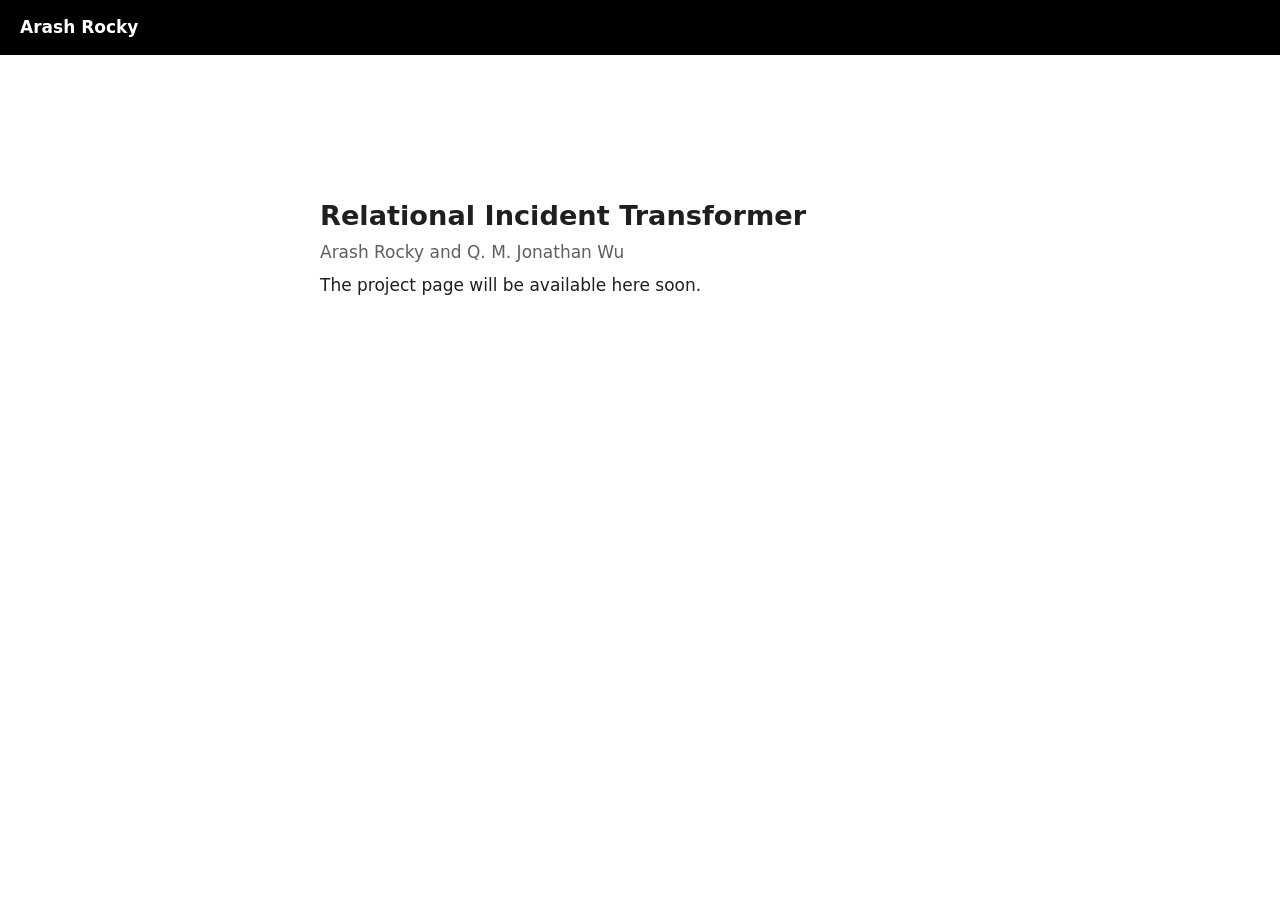
<file: static/RIT/index.html>
<!doctype html>
<html lang="en">
<head>
<meta charset="utf-8">
<meta name="viewport" content="width=device-width, initial-scale=1">
<meta name="robots" content="noindex">
<title>Relational Incident Transformer (RIT) | Arash Rocky</title>
<style>
  :root { color-scheme: light dark; --bg: #ffffff; --ink: #1f1f1f; --muted: #5f5f5f; --link: #5a464c; }
  @media (prefers-color-scheme: dark) { :root { --bg: #15171a; --ink: #e8e8e8; --muted: #a6a6a6; --link: #d9c3ca; } }
  body { margin: 0; background: var(--bg); color: var(--ink); font: 17px/1.6 system-ui, -apple-system, "Segoe UI", Roboto, sans-serif; }
  header { background: #000; padding: 14px 20px; }
  header a { color: #fff; font-weight: 600; text-decoration: none; }
  main { max-width: 40rem; margin: 16vh auto 0; padding: 0 20px; }
  h1 { font-size: 1.7rem; line-height: 1.25; margin: 0 0 0.35rem; }
  p { margin: 0.35rem 0; }
  .authors { color: var(--muted); }
  a { color: var(--link); }
</style>
</head>
<body>
<header><a href="/">Arash Rocky</a></header>
<main>
  <h1>Relational Incident Transformer</h1>
  <p class="authors">Arash Rocky and Q.&nbsp;M.&nbsp;Jonathan Wu</p>
  <p>The project page will be available here soon.</p>
</main>
</body>
</html>
</file>
